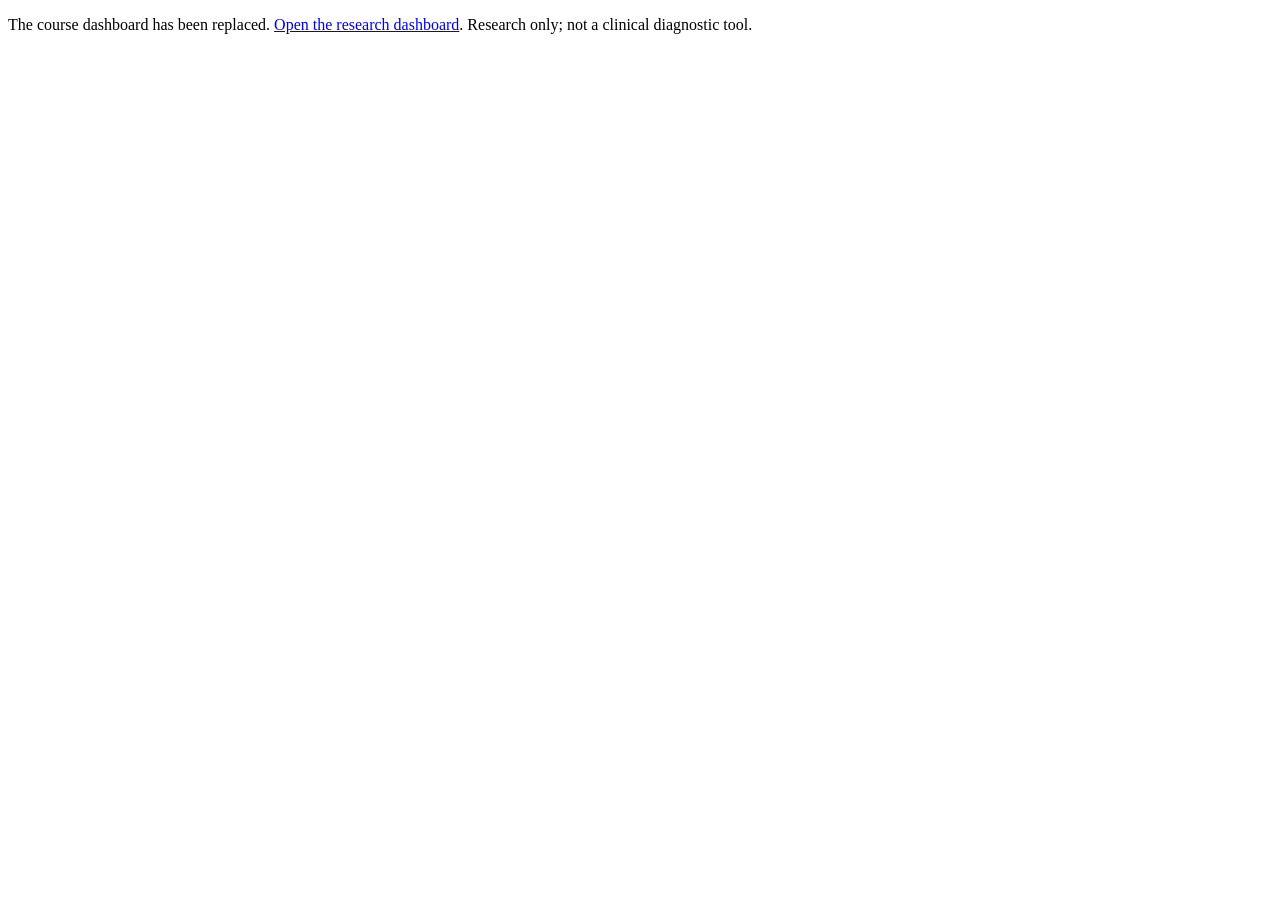
<file: UPDATED/dashboard/static/index.html>
<!doctype html><html lang="en"><meta charset="utf-8"><title>Research dashboard</title><p>The course dashboard has been replaced. <a href="/">Open the research dashboard</a>. Research only; not a clinical diagnostic tool.</p></html>
</file>
